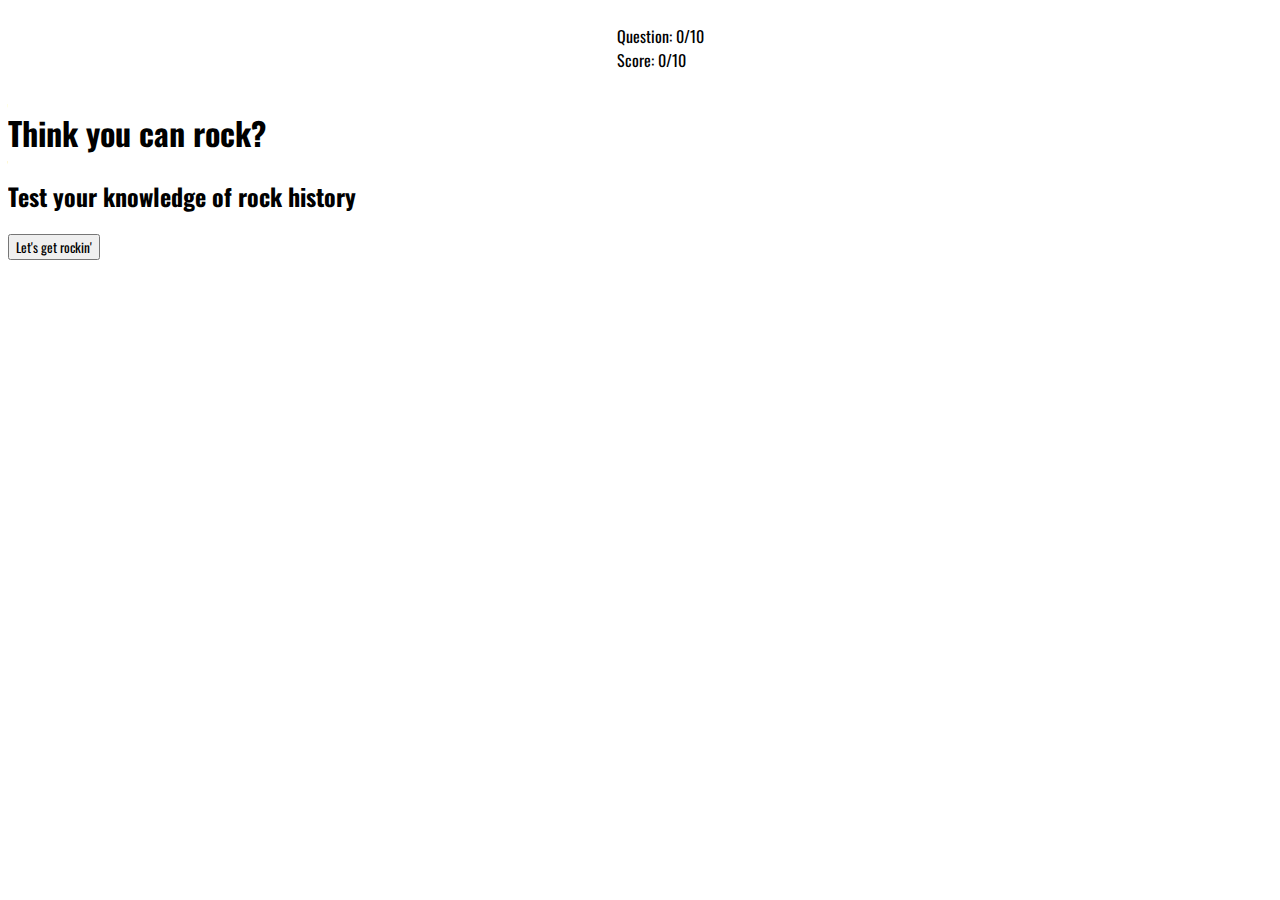
<file: index.html>
<!DOCTYPE html>
<html lang="en">
    <head>
        <meta charset="utf-8">
        <meta name="viewport" content="width=device-width">
        <title>Rock History Quiz App</title>
        <meta name="description" content="Test your knowledge of rock and roll history">
        <link href="main.css" rel="stylesheet" type="text/css"/>
        <link href='https://fonts.googleapis.com/css?family=Oswald' rel='stylesheet'>
    </head>
    <body>
    <header role="banner">
        <div class="logo">
            <!--logo will go here-->
        </div>
    <div class="scorekeeper">
        <ul>
            <li>Question: <span class="questionNumber">0</span>/10</li>
            <li>Score: <span class="scoreNumber">0</span>/10</li>
        </ul>
    </div>
</header>
<main role="main">
    <div class="startQuiz">
    <h1>Think you can rock?</h1>
    <h2>Test your knowledge of rock history</h2>
    <button type="button" class="startButton">Let's get rockin'</button>
    </div>
    <div class="quizForm"></div>
</main>
    

    <script src="https://code.jquery.com/jquery-3.2.1.min.js"></script>
    <script src="index.js"></script>
    </body>
    </html>
</file>
<file: main.css>
body * {
    box-sizing: border-box;
    font-family: 'Oswald', sans-serif;
  }

header {
    display: flex; 
    flex-direction: column; 
    align-items: center;
  }

li {
    list-style-type: none;
}
</file>
